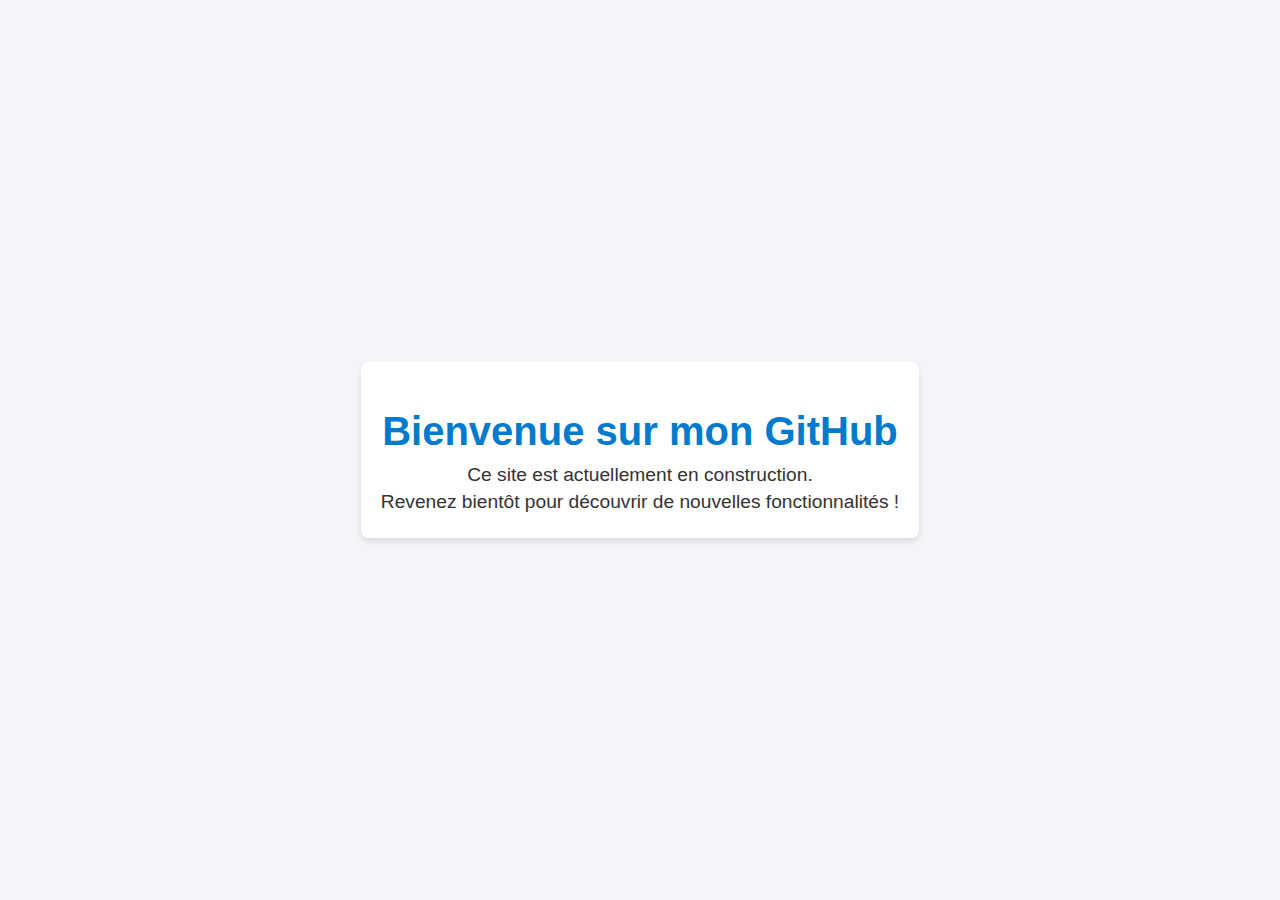
<file: index.html>
<!DOCTYPE html>
<html lang="en">
<head>
    <meta charset="UTF-8">
    <meta name="viewport" content="width=device-width, initial-scale=1.0">
    <title>Site en Construction</title>
    <link rel="stylesheet" href="style.css">
</head>
<body>
    <div class="container">
        <h1>Bienvenue sur mon GitHub</h1>
        <p>Ce site est actuellement en construction.</p>
        <p>Revenez bientôt pour découvrir de nouvelles fonctionnalités !</p>
    </div>
    <script src="script.js"></script>
</body>
</html>
</file>
<file: style.css>
/* style.css */
body {
    font-family: Arial, sans-serif;
    background-color: #f4f4f9;
    color: #333;
    margin: 0;
    padding: 0;
    display: flex;
    justify-content: center;
    align-items: center;
    height: 100vh;
}

.container {
    text-align: center;
    background: #fff;
    padding: 20px;
    border-radius: 8px;
    box-shadow: 0 4px 6px rgba(0, 0, 0, 0.1);
}

h1 {
    font-size: 2.5rem;
    margin-bottom: 10px;
    color: #007acc;
}

p {
    font-size: 1.2rem;
    margin: 5px 0;
}
</file>
